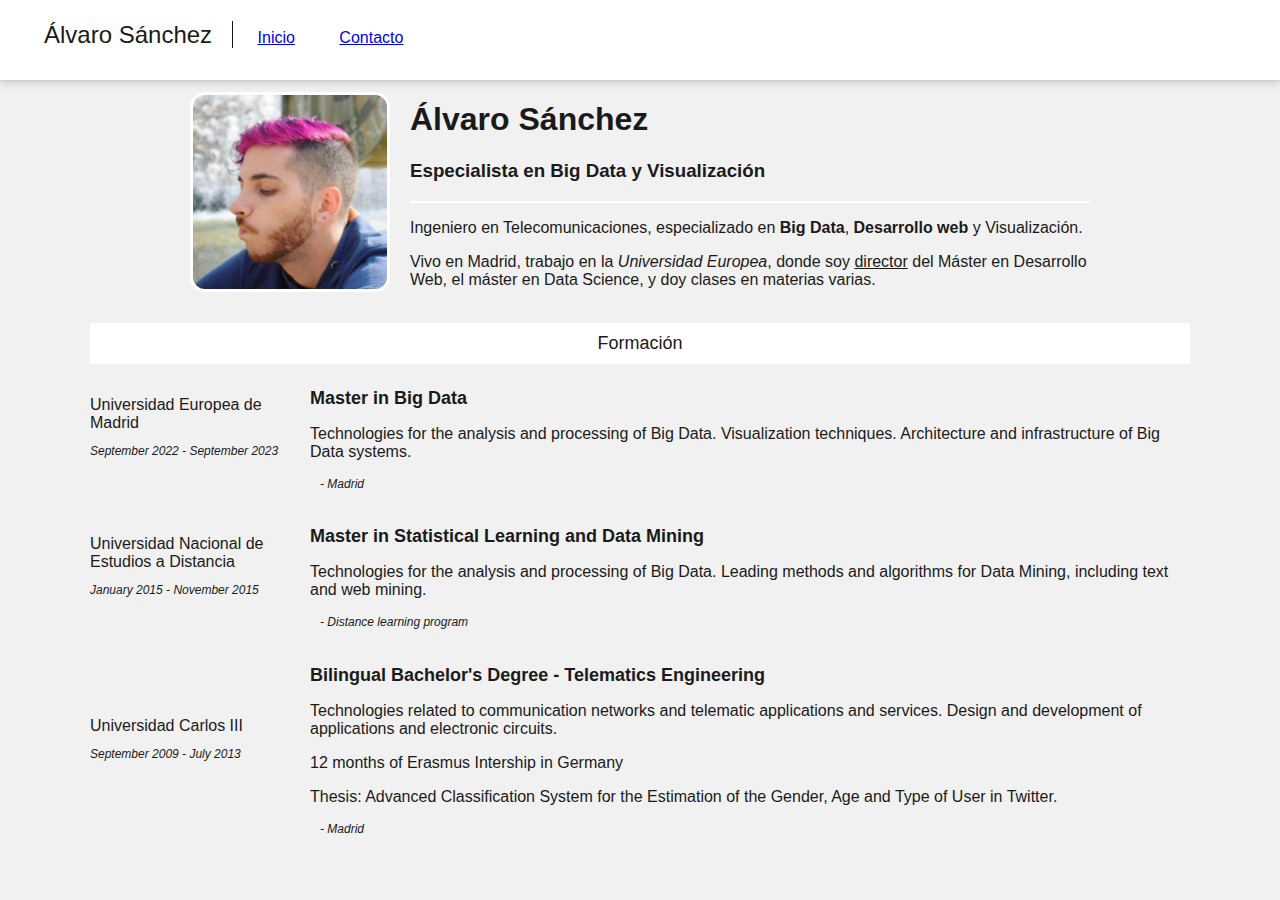
<file: index.html>
<!DOCTYPE html>
<html>
    <head>
        <meta charset="utf-8">
        <link rel="icon" type="image/x-icon" href="./imagenes/favicon.png">
        <title>Álvaro Sánchez</title>

        <link rel="stylesheet" href="./index.css">
    </head>

    <body>
        <nav>
            <span class="Title">Álvaro Sánchez</span>
            <a href="./index.html">Inicio</a>
            <a href="./contacto.html">Contacto</a>
        </nav>
        <div id="description">
            <img id="profile" src="./imagenes/perfil.jpg" width="200" />
            <div>
                <h1>Álvaro Sánchez</h1>
                <h3>Especialista en Big Data y Visualización</h3>

                <hr size="1" />

                <p>
                    Ingeniero en Telecomunicaciones, especializado
                    en <b>Big Data</b>, <strong>Desarrollo web</strong> y Visualización.
                </p>
                <p>
                    Vivo en Madrid, trabajo en la <em>Universidad Europea</em>, donde soy <ins>director</ins>
                    del Máster en Desarrollo Web, el máster en Data Science, y doy clases en materias varias.
                </p>
            </div>
        </div>
        <h3 class="centered">Formación</h3>
        <div id="studies">
            <div>
                <h3 class="centerName">Universidad Europea de Madrid</h3>
                <p class="fechas">September 2022 - September 2023</p>
            </div>
            <div>
                <h4>Master in Big Data</h4>
                <p>
                    Technologies for the analysis and processing of Big Data. Visualization techniques. Architecture and infrastructure of Big Data systems.
                </p>
                <p class="location">Madrid</p>
            </div>
            <div>
                <h3 class="centerName">Universidad Nacional de Estudios a Distancia</h3>
                <p class="fechas">January 2015 - November 2015</p>
            </div>
            <div>
                <h4>Master in Statistical Learning and Data Mining</h4>
                <p>
                    Technologies for the analysis and processing of Big Data. Leading methods and algorithms for Data Mining, including text and web mining.
                </p>
                <p class="location">Distance learning program</p>
            </div>
            <div>
                <h3 class="centerName">Universidad Carlos III</h3>
                <p class="fechas">September 2009 - July 2013</p>
            </div>
            <div>
                <h4>Bilingual Bachelor's Degree - Telematics Engineering</h4>
                <p>
                    Technologies related to communication networks and telematic applications and services. Design and development of applications and electronic circuits.
                </p>
                <p>
                    12 months of Erasmus Intership in Germany
                </p>
                <p>
                    Thesis: Advanced Classification System for the Estimation of the Gender, Age and Type of User in Twitter.
                </p>
                <p class="location">Madrid</p>
            </div>
        </div>
    </body>

</html>
</file>
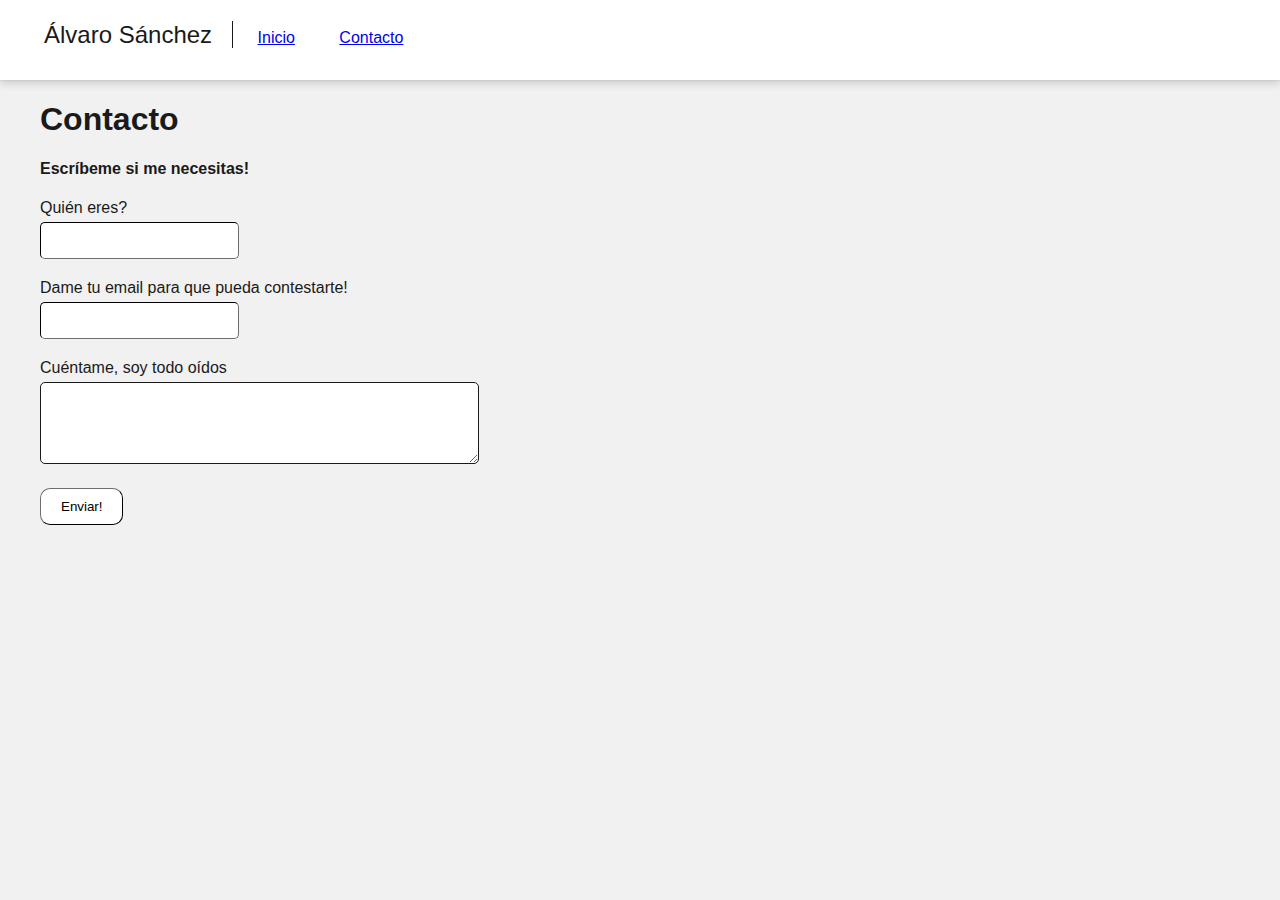
<file: contacto.html>
<!DOCTYPE html>
<html>
    <head>
        <meta charset="utf-8">
        <link rel="icon" type="image/x-icon" href="./imagenes/favicon.png">
        <title>Álvaro Sánchez</title>

        <link rel="stylesheet" href="./contacto.css">
    </head>

    <body>
        <nav>
            <span class="Title">Álvaro Sánchez</span>
            <a href="./index.html">Inicio</a>
            <a href="./contacto.html">Contacto</a>
        </nav>
        <div id="container">
            <h1>Contacto</h1>
            <h4>Escríbeme si me necesitas!</h4>

            <label for="fname">Quién eres?</label>
            <br />
            <input type="text" id="fname" name="fname" />
            <br />
            <label for="femail">Dame tu email para que pueda contestarte!</label>
            <br />
            <input type="text" id="femail" name="femail" />
            <br />
            <label for="mensaje">Cuéntame, soy todo oídos</label>
            <br />
            <textarea id="mensaje" name="mensaje" rows="4" cols="50"></textarea>
            <br />
            <button type="button">Enviar!</button>
        </div>
    </body>

</html>
</file>
<file: index.css>
html {
    box-sizing: border-box;
}
*, *:before, *:after {
    box-sizing: inherit;
}
body {
    margin: 0;
    font-family: -apple-system, BlinkMacSystemFont, 'Segoe UI', 'Roboto', 'Oxygen',
      'Ubuntu', 'Cantarell', 'Fira Sans', 'Droid Sans', 'Helvetica Neue', sans-serif;
    -webkit-font-smoothing: antialiased;
    -moz-osx-font-smoothing: grayscale;
    min-height: 100%;
    min-width: 100%;
    color: #1a1a1a;
    background-color: #f1f1f1;
}

nav {
    width: 100%;
    height: 80px;
    padding: 21px 24px;
    background-color: white;

    box-shadow: 0 1px 2px rgba(0, 78, 128, 0.1), 0 4px 8px rgba(0, 0, 0, 0.13);
}
nav > span.Title {
    font-size: 24px;
    border-right: 1px solid #1a1a1a;
}
nav > * {
    padding: 0 20px;
}

#description {
    display: flex;
    align-items: center;
    justify-content: center;
    max-width: 900px;
    margin-left: auto;
    margin-right: auto;

}
#profile {
    border-radius: 15px;
    border: 3px solid white;
    margin-right: 20px;
}
hr {
    border: 1px solid white;
}

h3.centered {
    text-align: center;
    background-color: white;
    padding: 10px 0;
    margin-bottom: 0;
    font-weight: 100;
    /* text-transform: uppercase; */
    font-size: 18px;
}
#studies {
    display: grid;
    grid-template-columns: 200px auto;
    align-items: center;
    column-gap: 20px;
}
#studies, h3.centered {
    max-width: 1100px;
    margin-left: auto;
    margin-right: auto;
}
#studies td {
    border-bottom: 2px solid white;
    padding: 0 20px;
}
.fechas {
    font-size: 12px;
    font-style: italic;
}
.centerName {
    margin: 0;
    font-size: 16px;
    font-weight: normal;
}
.location {
    font-size: 12px;
    margin-left: 10px;
    font-style: italic;
}
.location::before{
    content: "- ";
}
#studies h4 {
    font-size: 18px;
    margin-bottom: 0;
}


/* width */
::-webkit-scrollbar {
    width: 5px;
    height: 5px;
}
/* Track */
::-webkit-scrollbar-track {
    background: #f1f1f1;
}
/* Handle */
::-webkit-scrollbar-thumb {
    background: #bbb;
    border-radius: 3px;
}
/* Handle on hover */
::-webkit-scrollbar-thumb:hover {
    background: #888;
}
</file>
<file: contacto.css>
html {
    box-sizing: border-box;
}
*, *:before, *:after {
    box-sizing: inherit;
}
body {
    margin: 0;
    font-family: -apple-system, BlinkMacSystemFont, 'Segoe UI', 'Roboto', 'Oxygen',
      'Ubuntu', 'Cantarell', 'Fira Sans', 'Droid Sans', 'Helvetica Neue', sans-serif;
    -webkit-font-smoothing: antialiased;
    -moz-osx-font-smoothing: grayscale;
    min-height: 100%;
    min-width: 100%;
    color: #1a1a1a;
    background-color: #f1f1f1;
}

nav {
    width: 100%;
    height: 80px;
    padding: 21px 24px;
    background-color: white;

    box-shadow: 0 1px 2px rgba(0, 78, 128, 0.1), 0 4px 8px rgba(0, 0, 0, 0.13);
}
nav > span.Title {
    font-size: 24px;
    border-right: 1px solid #1a1a1a;
}
nav > * {
    padding: 0 20px;
}

#container {
    margin-left: 40px;
}

input, textarea {
    margin-top: 5px;
    margin-bottom: 20px;
    border-radius: 5px;
    border-width: 1px;
    border-color: #1a1a1a;
    padding: 10px;

    outline: none;
}

input:focus, textarea:focus {
    border-width: 2px;
}


button {
    padding: 10px 20px;
    border-radius: 10px;
    border-width: 1px;
    border-color: #1a1a1a;
    background-color: white;
    cursor: pointer;

    transition: background-color 0.3s, color 0.3s;
}

button:hover {
    background-color: #1a1a1a;
    color: #f1f1f1;
}
</file>
